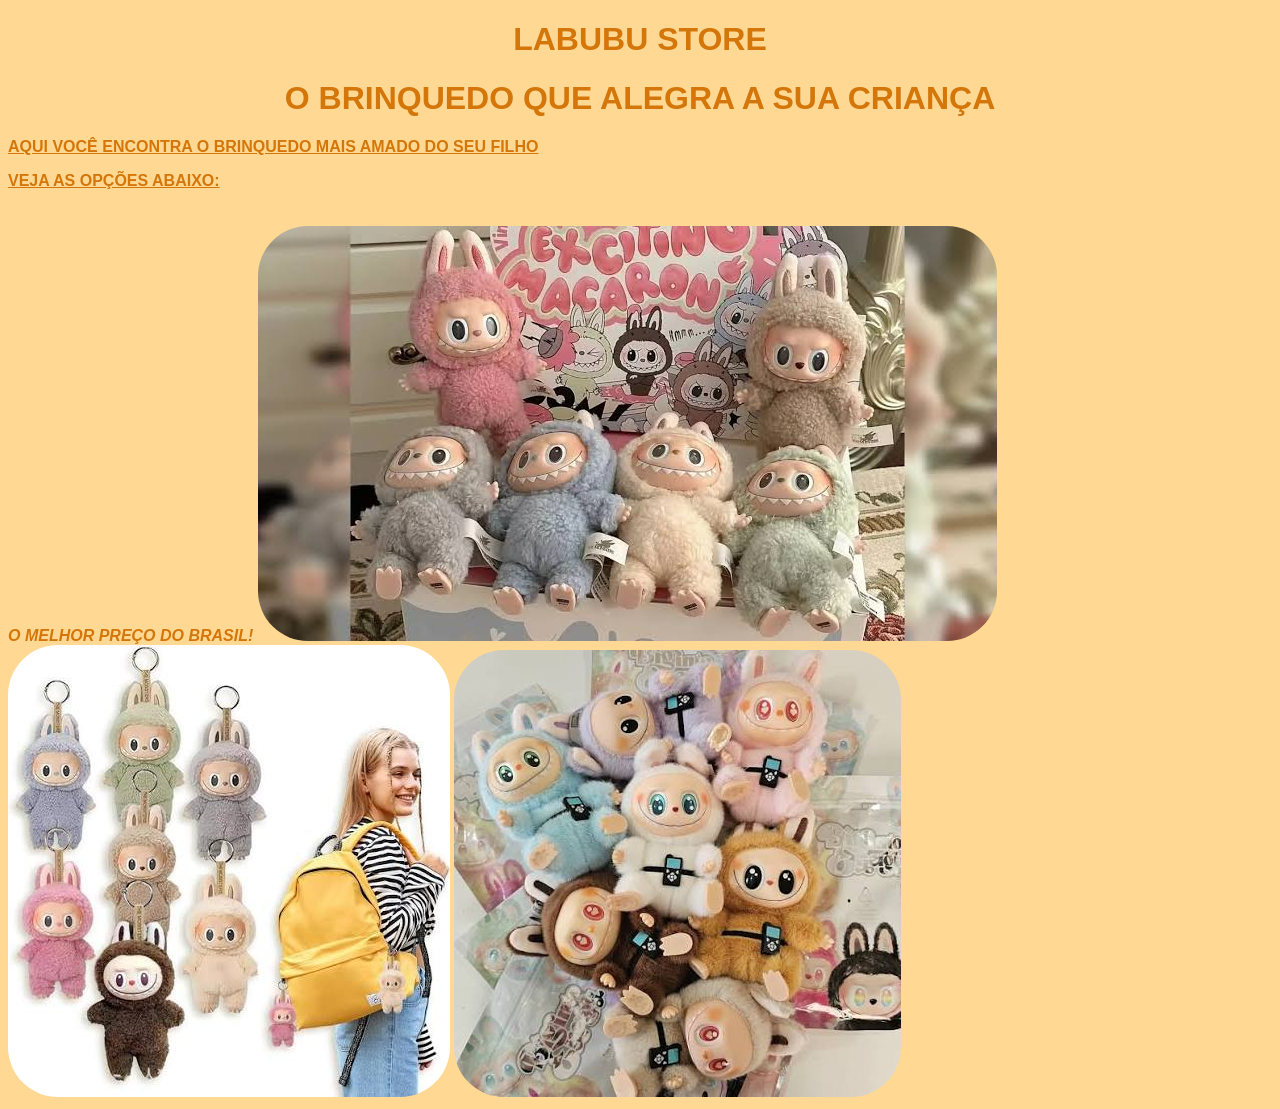
<file: Index.html>
<!DOCTYPE html>
<html lang="pt-br">
<head>
    <meta charset="UTF-8">
    <meta name="viewport" content="width=device-width, initial-scale=1.0">
    <title>LABUBU STORE</title>
    <link rel="stylesheet" href="style.css">
</head>
<body>
    <u><h1 class="title-one">LABUBU STORE</h1></u>
    <h1 class="title-two">O BRINQUEDO QUE ALEGRA A SUA CRIANÇA</h1>
    <p class="title-one"> AQUI VOCÊ ENCONTRA O BRINQUEDO MAIS AMADO DO SEU FILHO
    </p>
    <u><P><b>VEJA AS OPÇÕES ABAIXO:</u></b></P>
    <i><u><B>O MELHOR PREÇO DO BRASIL!</B></u></i>
    <img id="image-one" src="labubu.jpg" alt="">
    <img id="image duo" src="lab.jpg" alt="">
    <img id="image tree" src="labobo.jpg" alt="">
    <a href="/produto.html" target="_blank">
   
</body>
</html>
</file>
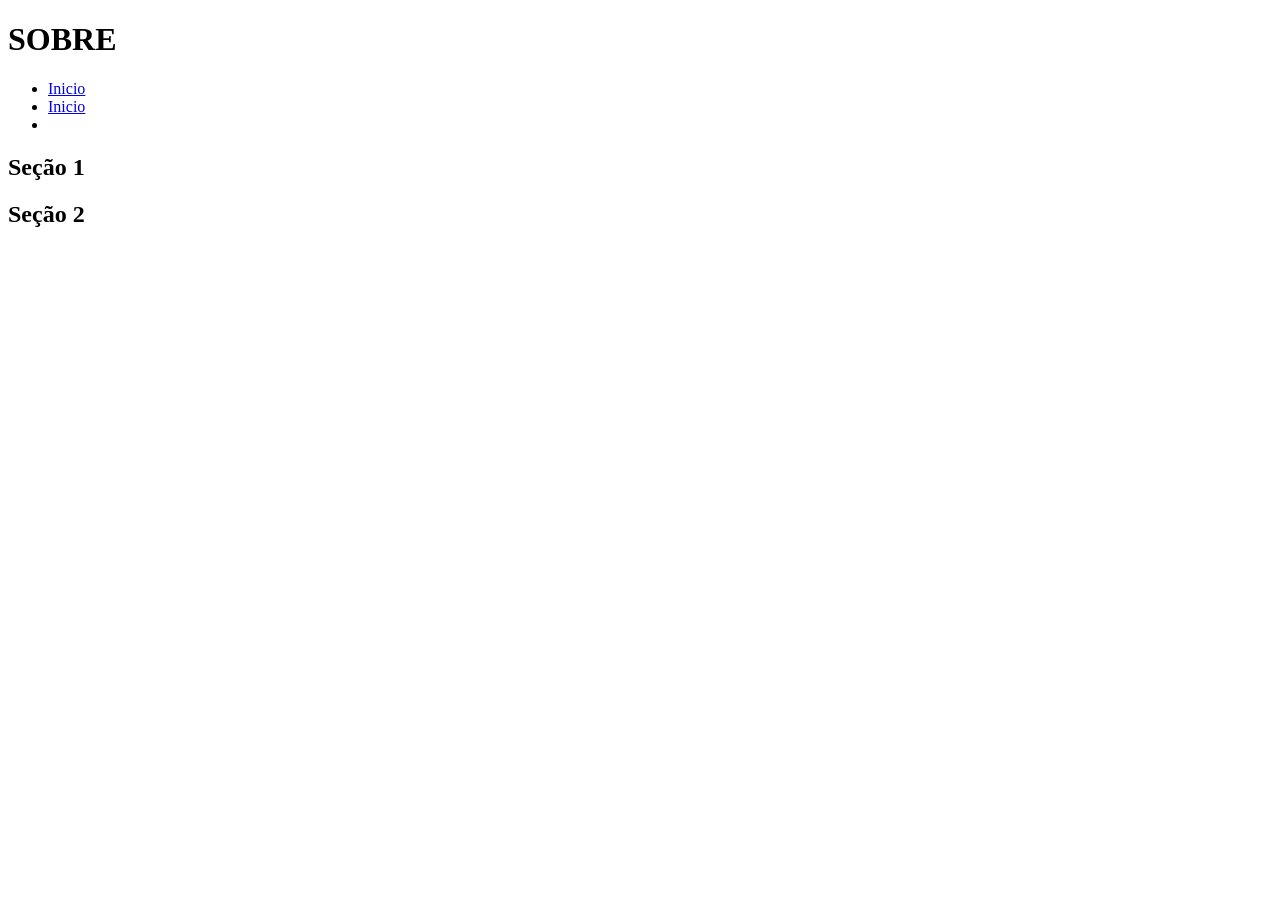
<file: contato.html>
<!DOCTYPE html>
<html lang="en">
<head>
    <meta charset="UTF-8">
    <meta name="viewport" content="width=device-width, initial-scale=1.0">
    <title>Document</title>

</head>
<body>

     <header>
        <h1>SOBRE</h1>
         <nav>
            <ul>           
               <li>  
                <a href="index.html"> Inicio</a>             
               </li>
               <li>
                <a href="index.html"> Inicio</a>
               </li> 
               <li>
                <a href="index.html"></a>
               </li>             
            </ul>
         </nav>
     </header>
     <main>
        <section>
            <h2>Seção 1</h2>
        </section>
        <section>
            <h2>Seção 2</h2>
        </section>
     </main>

    
</body>



</html>
</file>
<file: style.css>
body{
    background-color: rgba(255, 199, 95, 0.671);
    color: rgb(212, 118, 10);
    font-family: Arial, Helvetica, sans-serif;
    font-size:16px
}
/*CENTRALIZAR*/
h1{
    text-align:center;
}
/* PROPRIEDADE*/
p{
   font-weight: bold;
   text-decoration: underline;
}
/* TIRAR SUBLINHADO*/
u{
    text-decoration: none;
}
   /*MARCA TEXTO*/ 
mark{
    background-color: blue;
}
/*TAMANHO DA BORDA*/
img{
    border-radius: 50px;
}
/*ESTILIZAÇÃO DO BOTÃO*/
button{
    background-color: blue
    color(white);
    border-radius: 12px;
}
/*PROPRIEDADE BOTÃO*/
button:hover{
   background-color: aqua;
   cursor: pointer;
}
/*TIRAR TALCOISA*/
a{
    text-decoration: none;
    background-color: (23.31% 64.07 -86.64);
    color: blue;
}
/*LINHA DE FUNDOO*/
.tittle.one{
    text-align: center;
    background-color: aqua;
}
/*IMAGEM SOLO*/
#image-one{
    margin-top: 20px;
    height: 1060;}
    
#image-duo{
    height: 300px;
}
</file>
